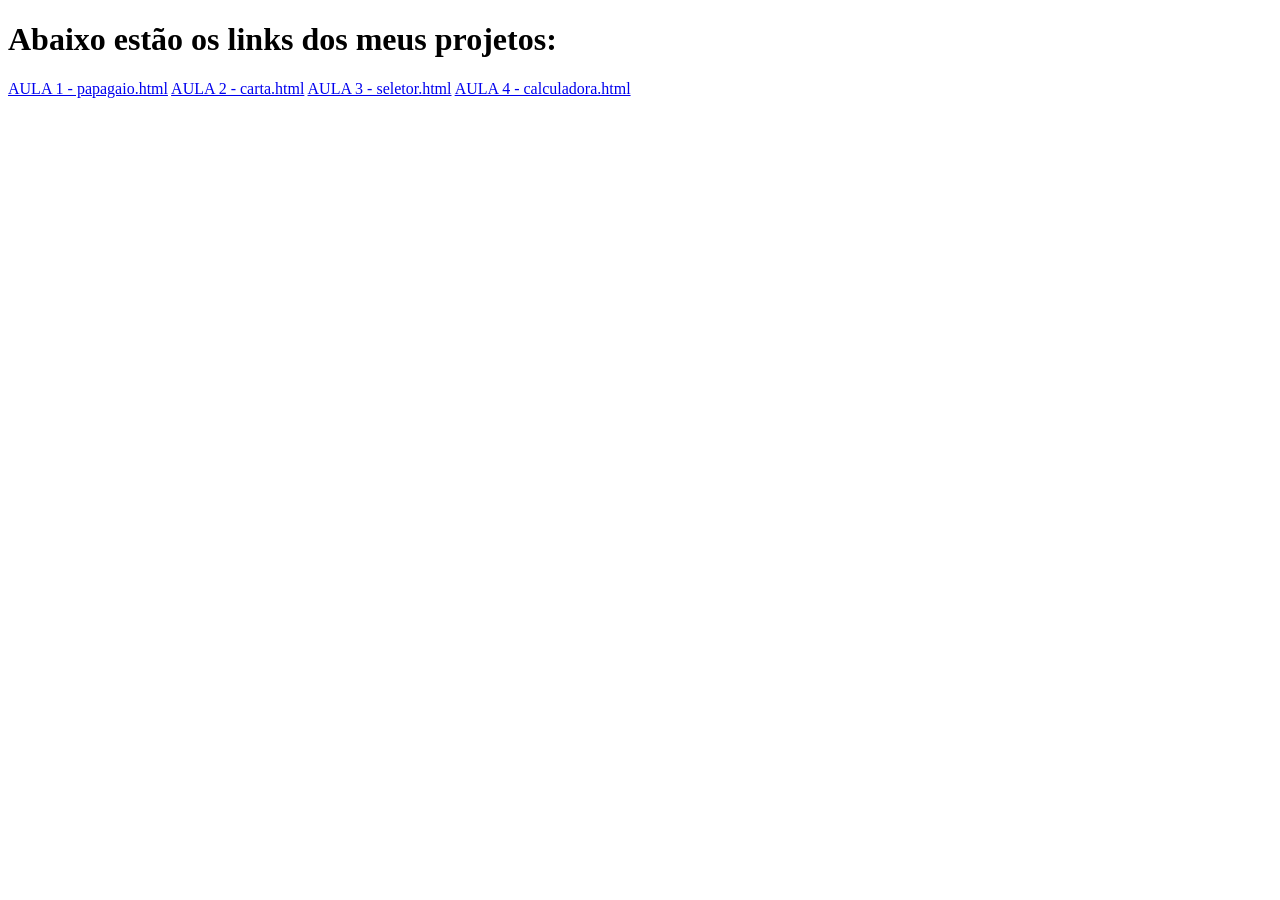
<file: index.html>
<!DOCTYPE html>
<html>
  <head>
    <title>Projetos:</title>
    <h1>Abaixo estão os links dos meus projetos:</h1>
  </head>
  <body>
    <a href="/aulas-ads/papagaio.html" target="_blank">AULA 1 - papagaio.html</a>
    <a href="/aulas-ads/carta.html" target="_blank">AULA 2 - carta.html</a>
    <a href="/aulas-ads/seletor.html" target="_blank">AULA 3 - seletor.html</a>
    <a href="https://guilh3rme1406.github.io/calculadora-simples"target="_blank">AULA 4 - calculadora.html</a>
    
  </body>
</html>
</file>
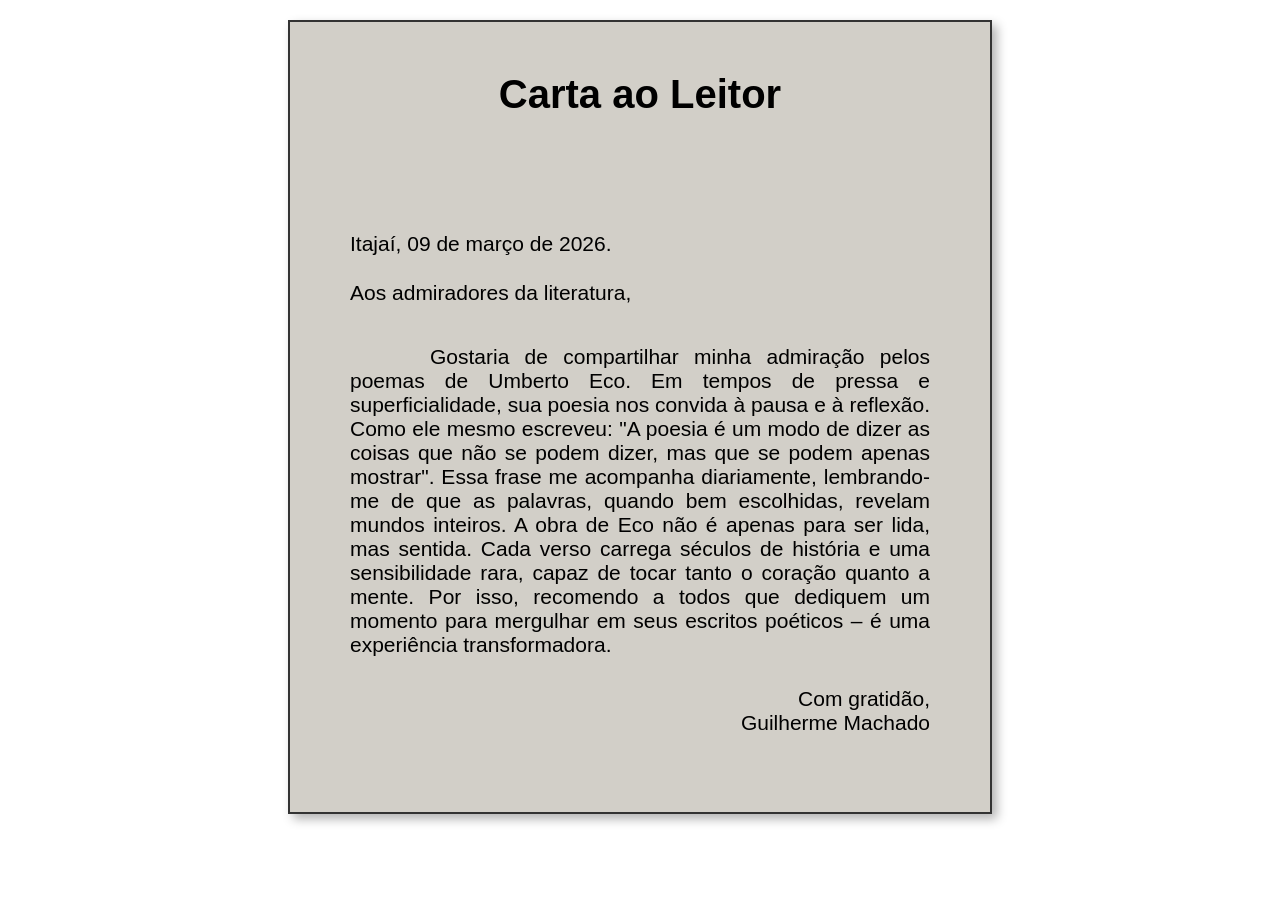
<file: carta humberto eco.html>
<!DOCTYPE html>
<html lang="pt-br">
  <header>
    <meta charset="UTF-8">
    <meta name="viewport" content="width=device-width, initial-scale=1.0">
    <title>Carta sobre Umberto Eco</title>
  </header>
  <body>
    <main style="font-family: Georgia, Garamond, sans-serif;
                 width: 600px;
                 height: 690px;
                 padding: 50px;
                 margin: 20px auto;
                 background-color: #D2CFC8;
                 border: 2px solid #333;
                 box-shadow: 5px 5px 10px RGBA(0,0,0,0.3);
                 ">
      
      <div style="font-size: 40px;
                  font-weight: bold;
                  text-align: center;
                  width: 450px;
                  height: 100px;
                  margin: 0 auto;
                  ">Carta ao Leitor
      </div>
      <div style="margin-top: 50px;
                  font-size: 21px;
                  display: inline-block;
                  padding:10px;
                  ">Itajaí, 09 de março de 2026.
      </div>
      <br>
      <div style="margin-top: 5px;
                  font-size: 21px;
                  display: inline-block;
                  padding:10px;
                  ">Aos admiradores da literatura,
      </div>
      <br>
      <div style="margin-top: 20px;
                  font-size: 21px;
                  text-indent: 80px;
                  text-align: justify;
                  display: inline-block;
                  padding:10px;
                  ">
        Gostaria de compartilhar minha admiração pelos poemas de Umberto Eco. Em tempos de pressa e superficialidade, sua poesia nos convida à pausa e à reflexão. Como ele mesmo escreveu: "A poesia é um modo de dizer as coisas que não se podem dizer, mas que se podem apenas mostrar". Essa frase me acompanha diariamente, lembrando-me de que as palavras, quando bem escolhidas, revelam mundos inteiros.

A obra de Eco não é apenas para ser lida, mas sentida. Cada verso carrega séculos de história e uma sensibilidade rara, capaz de tocar tanto o coração quanto a mente. Por isso, recomendo a todos que dediquem um momento para mergulhar em seus escritos poéticos – é uma experiência transformadora.
      </div>
      <br>
      <div style="margin-top: 10px;
                  font-size: 21px;
                  text-align: right;
                  display: inline-block;
                  float: right;
                  padding:10px;
                  ">Com gratidão,<br>
                  Guilherme Machado
      </div>
    </main>
  </body>
</html>
</file>
